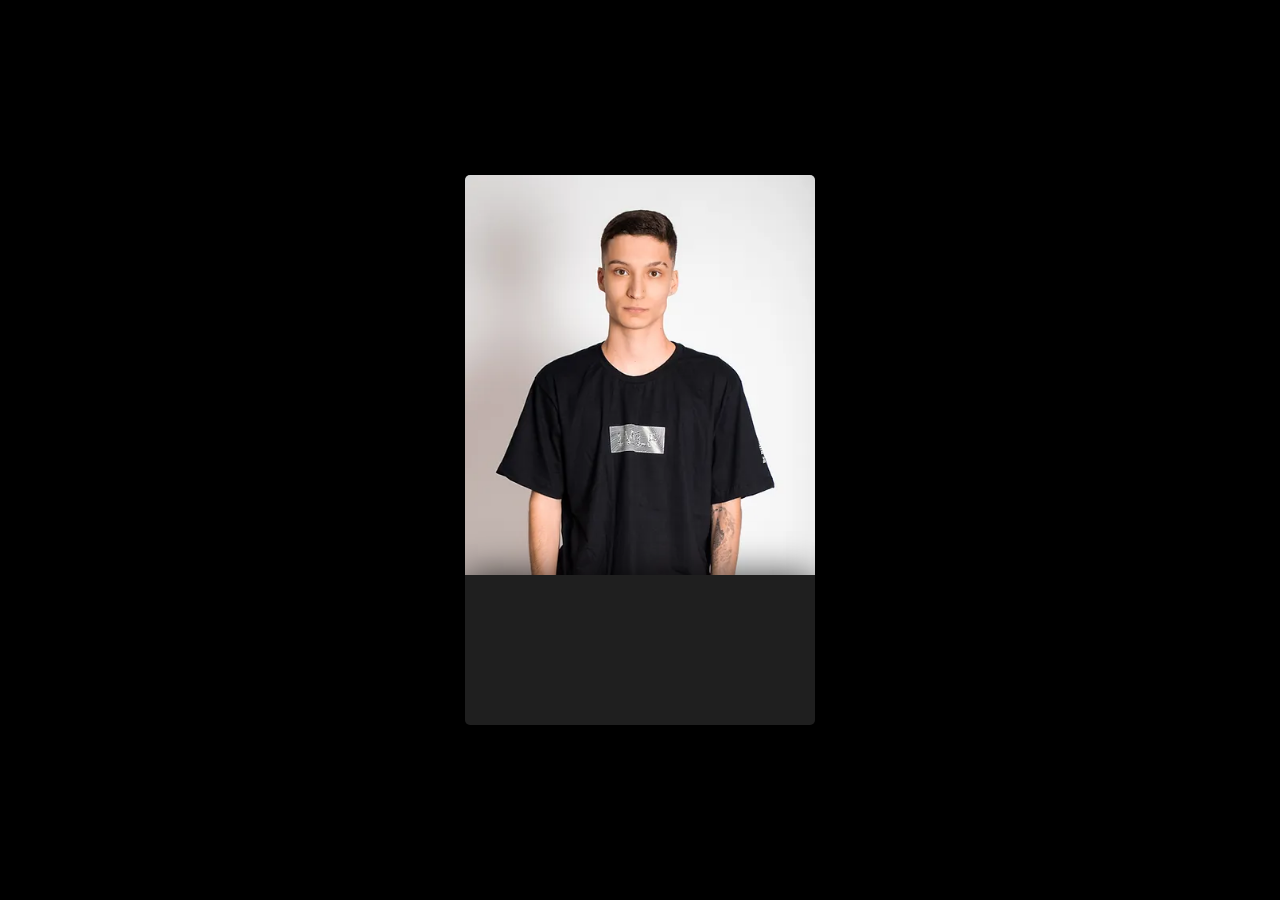
<file: index.html>
<!DOCTYPE html>
<html lang="pt-br">

<head>
    <meta charset="UTF-8">
    <meta name="viewport" content="width=device-width, initial-scale=1.0">
    <title>Low Life</title>
    <link rel="stylesheet" href="style.css">
</head>

<body>
    <main>
        <div class="card">
            <div id="uppercard" class="uppercard"></div>
            <div onclick="checkmediaquery()" onmouseenter="changeimage()" class="lowercard"></div>
        </div>
    </main>
    <section id="first">
        <video muted id="vid" class="hidden-xs hidden-sm hidden-md hidden-custom videosize embed-responsive-item"
            autoplay="autoplay">
            <source src="mobile.mkv" type="video/mp4" />
        </video>
    </section>

    <script>
        function checkmediaquery() {
                document.getElementById("first").style.display = "block";
                var vid = document.getElementById("vid");
                vid.play;
                vid.onended = (event) => {
                    location.replace("buy.html")
                }
                    document.getElementById("second").style.display = "block";
                    var vidm = document.getElementById("vidmobile");
                    vidm.play;
                    vidm.onended = (event) => {
                        location.replace("buy.html")
                    }
            }

        function changeimage() {
            const img = getElementById("uppercard");
            img.style.background = "none";
        }
    </script>
</body>

</html>
</file>
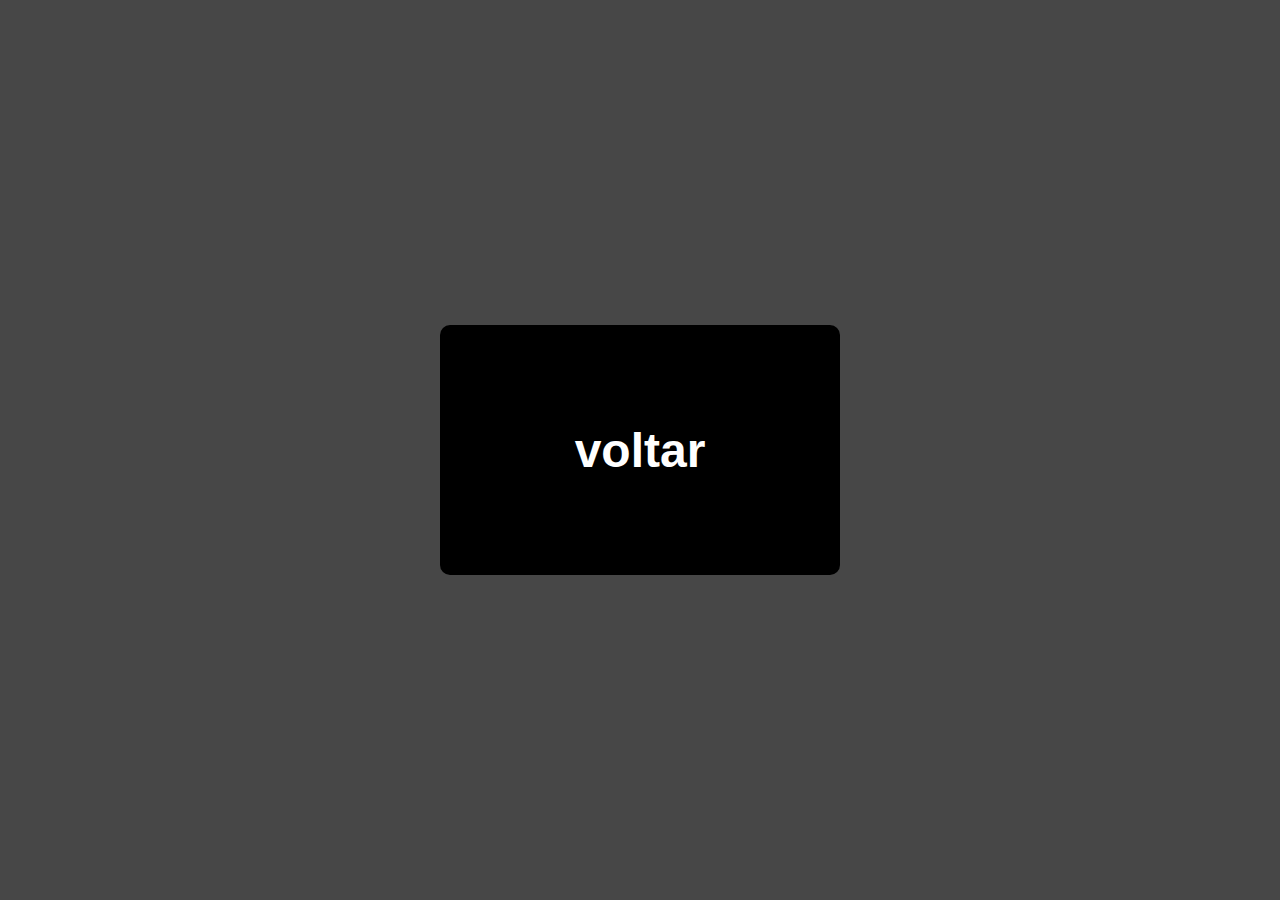
<file: buy.html>
<!DOCTYPE html>
<html lang="pt-br">
<head>
    <meta charset="UTF-8">
    <meta name="viewport" content="width=device-width, initial-scale=1.0">
    <title>Document</title>
    <link rel="stylesheet" href="buystyle.css">
</head>
<body>
    <main><a href="index.html">voltar</a></main>
</body>
</html>
</file>
<file: style.css>
* {
    margin: 0;
    padding: 0;
    box-sizing: border-box;
    -webkit-tap-highlight-color: transparent;
    -webkit-touch-callout: none;
    -webkit-user-select: none;
    -khtml-user-select: none;
    -moz-user-select: none;
    -ms-user-select: none;
    user-select: none;
}

body {
    width: 100vw;
    overflow-x: hidden;
}

main {
    display: flex;
    align-items: center;
    justify-content: center;
    background-color: #000000;
    height: 100vh;
    overflow: hidden;
}

.card {
    height: 550px;
    width: 350px;
    border-radius: 5px;
    cursor: pointer;
    color: white;
    background-color: rgb(31, 31, 31);
    overflow: hidden;
    box-shadow: 0px 0px 36px 0px rgba(0, 0, 0, 0.314);
}

.card:hover {
    transform: scale(1.05);
    transition-duration: 0.5s;
}

.card:hover .uppercard {
    background-image: url(low.webp);
    transition-duration: 1s;
}

.uppercard {
    height: 400px;
    background-image: url(812780_1c1e1539da4a499d9a055621badc6b9b~mv2.webp);
    background-size: cover;
    background-position: center top;
}

.lowercard {
    display: flex;
    align-items: center;
    justify-content: center;
    height: 150px;
    box-shadow: 0px 0px 36px 0px rgba(0, 0, 0, 0.75);
}

.compra {
    background-color: green;
    width: 150px;
    text-align: center;
    border-radius: 5px;
}

#first {
    position: absolute;
    top: 0;
    bottom: 0;
    width: 100%;
    height: 100%;
    overflow: hidden;
    animation: appear 1s;
    background-color: #000000;
    display: none;
}

@keyframes appear {
    0% {
        opacity: 0;
    }

    100% {
        opacity: 1;
    }
}

#first video {
    height: 100vh;
    object-fit: cover;
    position: fixed;
    left: 50%;
    transform: translateX(-50%);
}

@media screen and (max-width: 500px) {
    .card {
        transform: scale(0.85);
    }

    .card:hover {
        transform: scale(0.9);
    }
}
</file>
<file: buystyle.css>
* {
    margin: 0;
    padding: 0;
    box-sizing: border-box;
}

body {
    background-color: #474747;
}

main {
    display: flex;
    height: 100vh;
    width: 100vw;
    align-items: center;
    justify-content: center;
}

a {
    text-decoration: none;
    color: white;
    height: 250px;
    width: 400px;
    font-size: 3em;
    font-weight: 900;
    background-color: black;
    display: flex;
    align-items: center;
    justify-content: center;
    border-radius: 10px;
    font-family: Arial, Helvetica, sans-serif;
}
</file>
